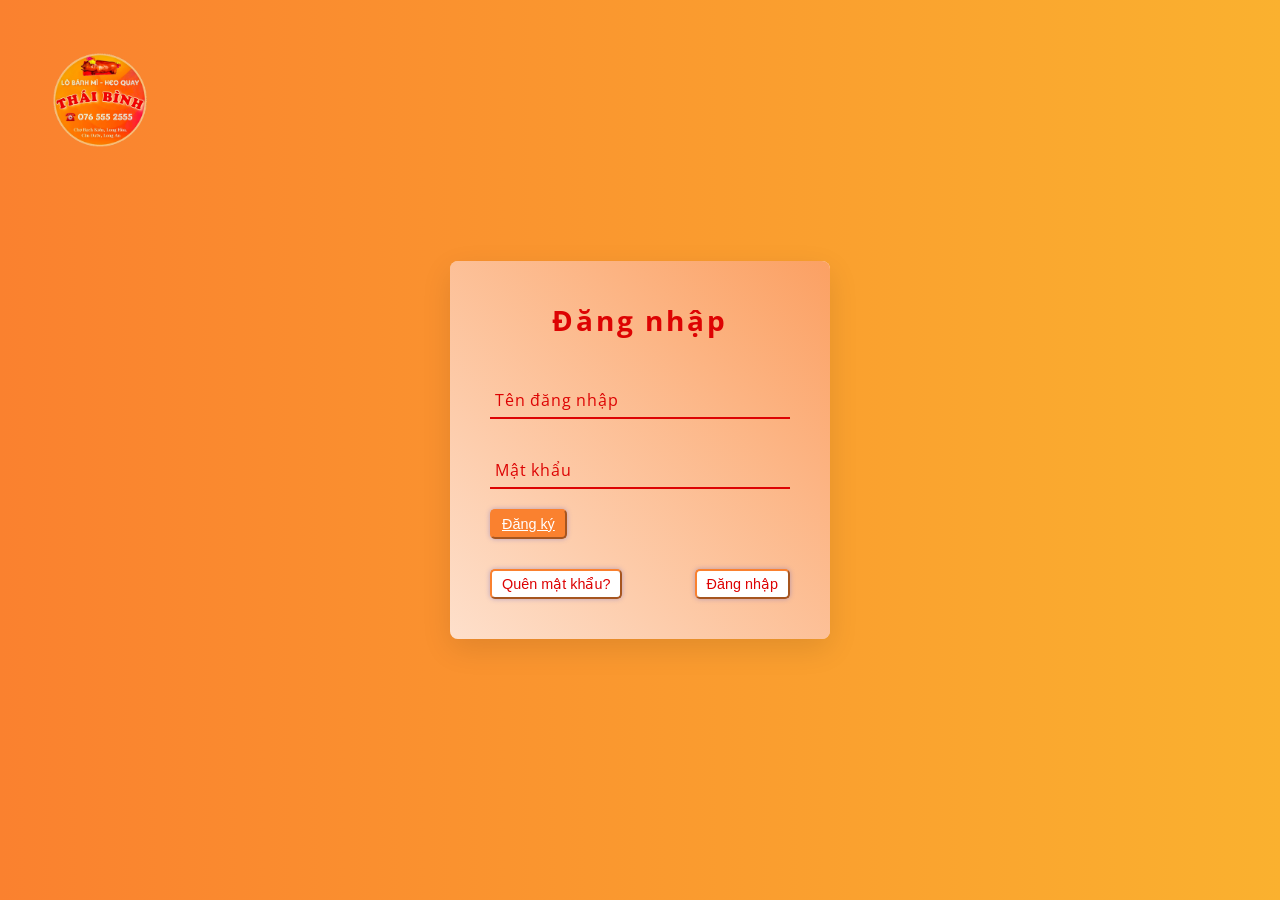
<file: Phạm_Lan_SPCK/login.html>
<!DOCTYPE html>
<html lang="en">

<head>
  <meta charset="UTF-8">
  <meta name="viewport" content="width=device-width, initial-scale=1.0">
  <title>Login</title>

  <!-- FONT GOOGLE  -->
  <link
    href="https://fonts.googleapis.com/css2?family=Dancing+Script:wght@400..700&family=Open+Sans:ital,wght@0,300..800;1,300..800&family=Oswald:wght@200..700&family=Roboto:ital,wght@0,100..900;1,100..900&family=Sedgwick+Ave&family=Ubuntu:ital,wght@0,300;0,400;0,500;0,700;1,300;1,400;1,500;1,700&display=swap"
    rel="stylesheet">

  <!-- HTML  -->
  <link rel="stylesheet" href="./index.html">
  <!-- MAIN CSS  -->
  <link rel="stylesheet" href="./CSS/login.css">
</head>

<body>
  <div class="logo-container">
    <a href="./index.html"><img src="./img/logo_edited.png" alt="logo"></a>
  </div>
  <div class="bubbles">

  </div>
  <div class="container">
    <div class="form">
      <h2>Đăng nhập</h2>
      <div class="inputBox">
        <input type="text" id="username" name="username" required>
        <span>Tên đăng nhập</span>
        <i></i>
      </div>
      <div class="inputBox">
        <input type="password" id="password" name="password" required>
        <span>Mật khẩu</span>
        <i></i>
      </div>
      <button><a href="./login2.html">Đăng ký</a></button>
      <div class="links">
        <a href="#"><button type="button" class="btn btn-outline-warning">Quên mật khẩu?</button></a>
        <a href="./index.html"><button type="button" class="btn btn-outline-warning">Đăng nhập</button></a>
      </div>
    </div>
  </div>
</body>

</html>
</file>
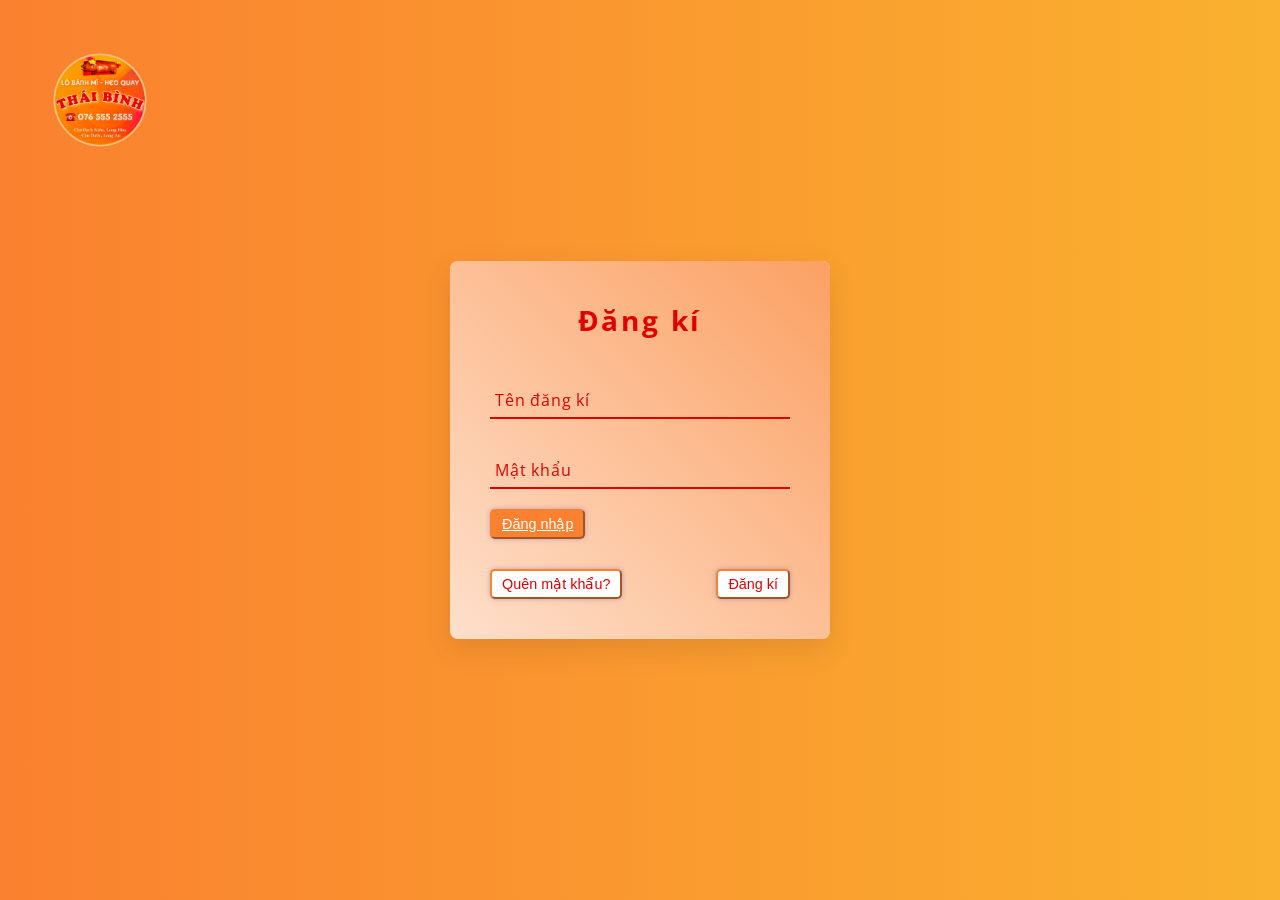
<file: Phạm_Lan_SPCK/login2.html>
<!DOCTYPE html>
<html lang="en">

<head>
  <meta charset="UTF-8">
  <meta name="viewport" content="width=device-width, initial-scale=1.0">
  <title>Login</title>

  <!-- FONT GOOGLE  -->
  <link
    href="https://fonts.googleapis.com/css2?family=Dancing+Script:wght@400..700&family=Open+Sans:ital,wght@0,300..800;1,300..800&family=Oswald:wght@200..700&family=Roboto:ital,wght@0,100..900;1,100..900&family=Sedgwick+Ave&family=Ubuntu:ital,wght@0,300;0,400;0,500;0,700;1,300;1,400;1,500;1,700&display=swap"
    rel="stylesheet">

  <!-- HTML  -->
  <link rel="stylesheet" href="./index.html">
  <!-- MAIN CSS  -->
  <link rel="stylesheet" href="./CSS/login.css">
</head>

<body>
<div class="logo-container">
    <a href="./index.html"><img src="./img/logo_edited.png" alt="logo"></a>
  </div>
  <div class="bubbles">
  </div>
  <div class="container">
    <div class="form">
      <h2>Đăng kí</h2>
      <div class="inputBox">
        <input type="text" id="username" name="username" required>
        <span>Tên đăng kí</span>
        <i></i>
      </div>
      <div class="inputBox">
        <input type="password" id="password" name="password" required>
        <span>Mật khẩu</span>
        <i></i>
      </div>
      <button><a href="./login.html">Đăng nhập</a></button>
      <div class="links">
        <a href="#"><button type="button" class="btn btn-outline-warning">Quên mật khẩu?</button></a>
        <a href="./index.html"><button type="button" class="btn btn-outline-warning">Đăng kí</button></a>
      </div>
    </div>
  </div>
</body>

</html>
</file>
<file: Phạm_Lan_SPCK/CSS/login.css>
* {
    margin: 0;
    padding: 0;
    box-sizing: border-box;
}

body {
    display: flex;
    justify-content: center;
    align-items: center;
    min-height: 100vh;
    background-color: #FA812F;
    background: linear-gradient(to right, #FA812F, #FAB12F);
    font-family: "Open Sans", sans-serif;
    overflow: hidden;
    position: relative;
}
.logo-container{
    position: absolute;
    top: 50px;
    left: 50px;
}
img{
    width: 100px;
}
.container {
    position: relative;
    max-width: 380px;
    width: 100%;
    padding: 40px;
    background: #ffffff;
    border-radius: 8px;
    box-shadow: 0 10px 30px rgba(0, 0, 0, 0.1);
    overflow: hidden;
}


.container::before {
    content: '';
    position: absolute;
    top: -50%;
    left: -50%;
    width: 200%;
    height: 200%;
    background: linear-gradient(45deg, rgba(0, 0, 0, 0), #FA812F);
    animation: animate 6s linear infinite;
}

@keyframes animate {
    0% {
        transform: translate(-50%, -50%) rotate(0deg);
    }

    100% {
        transform: translate(-50%, -50%) rotate(360deg);
    }
}

.form {
    position: relative;
    z-index: 1;
}

.form h2 {
    color: #DD0303;
    font-weight: 700;
    font-size: 28px;
    text-align: center;
    letter-spacing: 0.1em;
    margin-bottom: 30px;
}

.inputBox {
    position: relative;
    width: 100%;
    margin-bottom: 20px;
}

.inputBox input {
    width: calc(100% - 20px);
    padding: 15px 10px;
    background: transparent;
    border: none;
    outline: none;
    color: #000000;
    font-size: 16px;
    letter-spacing: 0.1em;
    border-bottom: 2px solid #DD0303;
    transition: border-color 0.3s;
}

.inputBox input:focus {
    border-color: #DD0303;
}

.inputBox span {
    position: absolute;
    left: 0;
    bottom: 8px;
    padding: 0 5px;
    font-size: 16px;
    font-size: 16px;
    color: #DD0303;
    pointer-events: none;
    letter-spacing: 0.05em;
    transition: 0.5s;
}

.inputBox input:valid~span,
.inputBox input:focus~span {
    color: #DD0303;
    transform: translateY(-30px);
    font-size: 14px;
}

.inputBox i {
    position: absolute;
    left: 0;
    bottom: 0;
    width: 100%;
    height: 2px;
    background: #DD0303;
    transition: width 0.3s;
}

.inputBox input:valid~i,
.inputBox input:focus~i {
    width: 100%;
}

.links {
    display: flex;
    justify-content: space-between;
    width: 100%;
    margin-top: 30px;
}

.links a {
    font-size: 14PX;
    color: #DD0303;
    text-decoration: none;
    transition: color 0.3s;
}

.links a:hover {
    color: #DD0303;
}

.bubbles {
    position: absolute;
    top: 0;
    left: 0;
    width: 100%;
    height: 100%;
    pointer-events: none;
    z-index: 0;
    overflow: hidden;
}

.bubble {
    position: absolute;
    border-radius: 50%;
    background-color: rgba(207, 126, 91, 0.5);
    pointer-events: none;
    animation: bubble 8s infinite ease-in-out;
    animation-delay: calc(-50s * var(--i));
}

@keyframes bubble {
    0% {
        transform: translate(0, 0) scale(1);
        opacity: 1;
    }

    50% {
        transform: translate(50%, -20px) scale(2);
        opacity: 0.8;
    }

    100% {
        transform: translate(100%, -40px) scale(1);
        opacity: 1;
    }
}

input [type="submit"] {
    border: none;
    outline: none;
    background: #DD0303;
    padding: 12px 30px;
    border-radius: 25px;
    font-weight: 600;
    cursor: pointer;
    font-size: 16px;
    color: #DD0303;
    transition: background 0.3s, transform 0.35;
    position: relative;
    z-index: 1;
}

input [type="submit"]:hover {
    background: #DD0303;
    transform: translateY(-3px);
}

input [type="submit"]:active {
    transform: translateY(1px);
}

button {
    background-color: #FA812F;
    outline: #DD0303;
    border-radius: 5px;
    color: #fff;
    font-family: sans-serif;
    padding: 5px 10px;
    font-size: 0.9rem;
}

button> a{
    color: #fff;
}

button:hover {
    color: #fff;
    box-shadow: 0 0 5px rgba(249, 249, 252, 0.4);
    text-decoration: hidden;
}

button {
    color: #FAB12F;
    border-color: #FAB12F;
    color: #fff;
    border-color: #FA812F;
    box-shadow: 0 0 5px rgba(78, 84, 200, 0.4);
    opacity: 1;
}

button:hover {
    background-color: #FAB12F;
    color: #fff;
    border-color: #FAB12F;
    box-shadow: 0 0 5px rgba(78, 84, 200, 0.4);
}

.btn {
    background-color: #fff;
    color: #DD0303;
}
</file>
